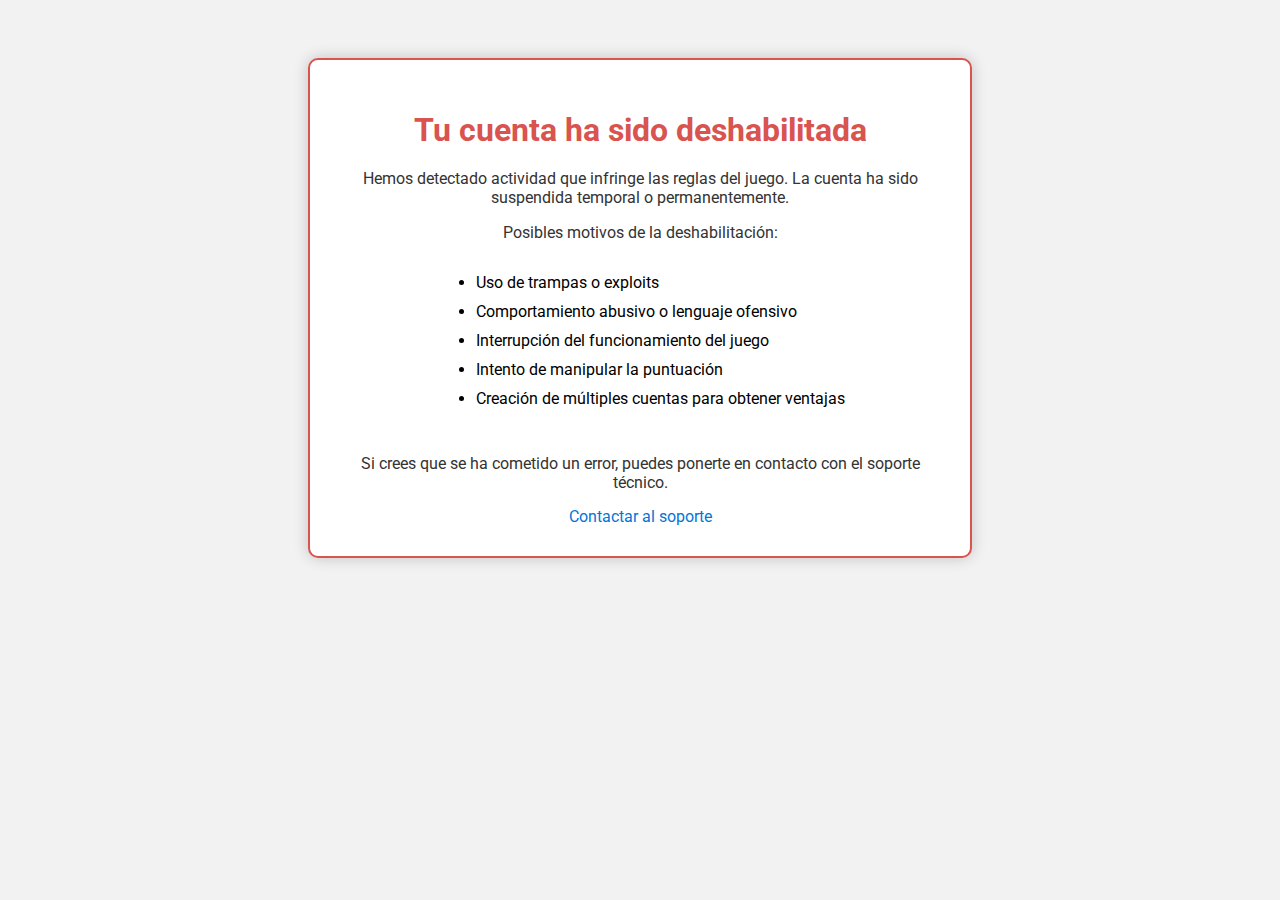
<file: banned.html>
<!DOCTYPE html>
<html lang="es">
<head>
    <meta charset="UTF-8">
    <meta name="viewport" content="width=device-width, initial-scale=1.0">
    <title>Cuenta Deshabilitada</title>
    <link href="https://fonts.googleapis.com/css2?family=Roboto:wght@400;700&display=swap" rel="stylesheet">
    <style>
        body {
            background-color: #f2f2f2;
            font-family: 'Roboto', sans-serif;
            text-align: center;
            padding: 50px;
        }
        .ban-card {
            background-color: #ffffff;
            border: 2px solid #d9534f;
            border-radius: 10px;
            padding: 30px;
            max-width: 600px;
            margin: auto;
            box-shadow: 0 0 15px rgba(0, 0, 0, 0.2);
        }
        h1 {
            color: #d9534f;
            margin-bottom: 20px;
        }
        p {
            color: #333333;
            margin-bottom: 15px;
        }
        .reason-list {
            text-align: left;
            display: inline-block;
            margin-bottom: 20px;
        }
        .reason-list li {
            margin-bottom: 10px;
        }
        .support-link {
            color: #0275d8;
            text-decoration: none;
        }
        .support-link:hover {
            text-decoration: underline;
        }
    </style>
</head>
<body>
    <div class="ban-card">
        <h1>Tu cuenta ha sido deshabilitada</h1>
        <p>Hemos detectado actividad que infringe las reglas del juego. La cuenta ha sido suspendida temporal o permanentemente.</p>
        <p>Posibles motivos de la deshabilitación:</p>
        <ul class="reason-list">
            <li>Uso de trampas o exploits</li>
            <li>Comportamiento abusivo o lenguaje ofensivo</li>
            <li>Interrupción del funcionamiento del juego</li>
            <li>Intento de manipular la puntuación</li>
            <li>Creación de múltiples cuentas para obtener ventajas</li>
        </ul>
        <p>Si crees que se ha cometido un error, puedes ponerte en contacto con el soporte técnico.</p>
        <a class="support-link" href="mailto:soporte@tu-juego.com">Contactar al soporte</a>
    </div>
</body>
</html>
</file>
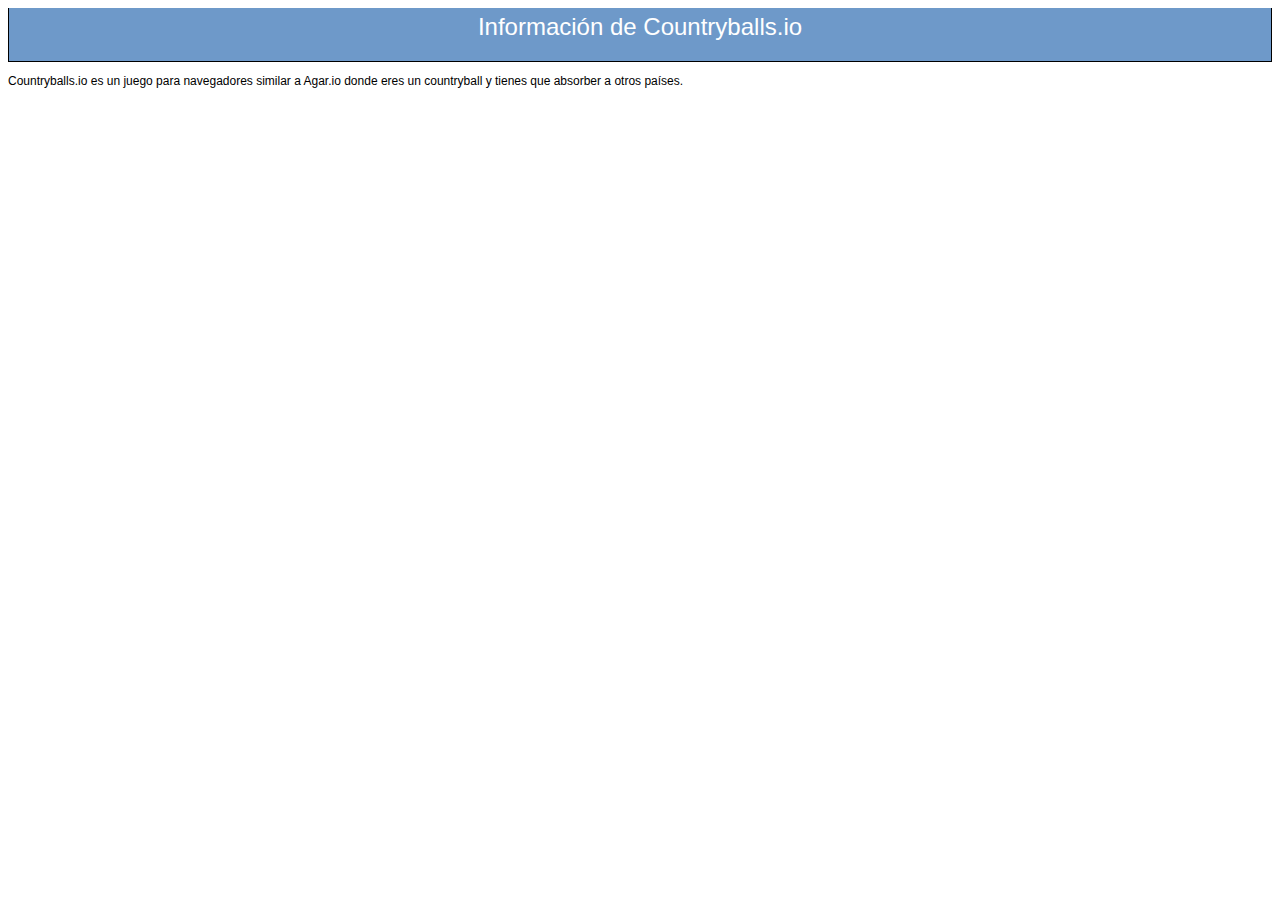
<file: info.html>
<html>
  <head>
    <title>Countryballs.io - Información</title>
    <link rel="stylesheet" href="info.css">
  </head>
  <body>
    <div width="100%" class="navigation">
    <h1>Información de Countryballs.io</h1>
    </div>
    <p>Countryballs.io es un juego para navegadores similar a Agar.io donde eres un countryball y tienes que absorber a otros países.</p>
  </body>
</html>
</file>
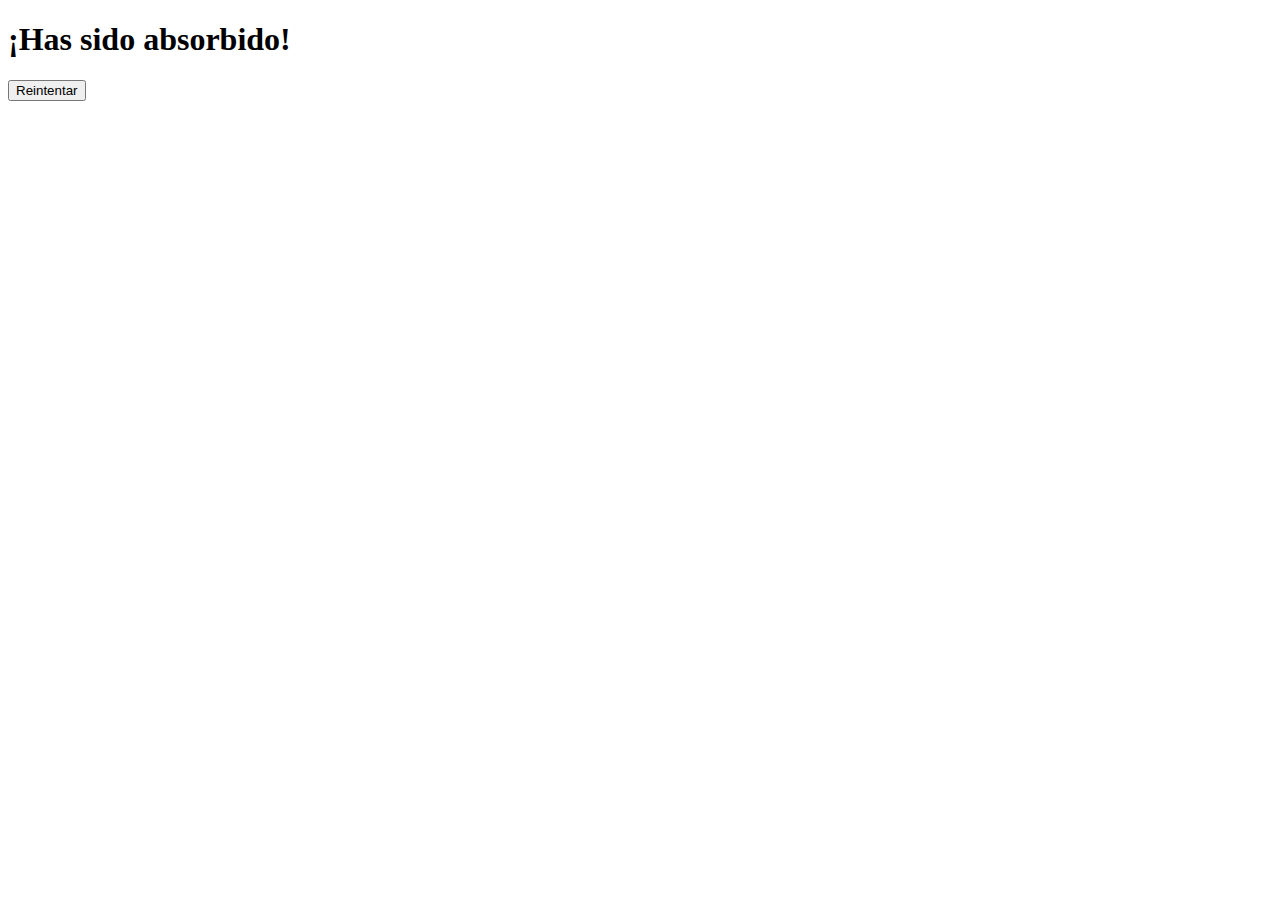
<file: perdiste.html>
<!DOCTYPE html>
<html lang="es">
<head>
    <meta charset="UTF-8">
    <title>¡Has perdido!</title>
</head>
<body>
<h1>¡Has sido absorbido!</h1>
<button onclick="window.location.href='game.html'">Reintentar</button>
</body>
</html>
</file>
<file: info.css>
body {
	background: white;
    font-size: 12px;
	font-family: Verdana, Arial, Helvetica, sans-serif;
}

h1 {
	font-weight: normal;
	font-size: 24px;
}

h2 {
	font-weight: normal;
}

img {
  max-width:100%; 
  height: auto;
}

.contents {
  max-width: 900px;
  margin: auto;
  background: white;
}

.banner {
  background-image: url("/images/banner1b.png");
  height: 72px;
  text-align: center;
  vertical-align: middle;
  border-bottom: solid 1px black;
  border-left: solid 1px black;
  border-right: solid 1px black;
}

.navigation {
  background-color: #6e99c9;
  border-bottom: solid 1px black;
  margin-bottom: 8px;
  border-left: solid 1px black;
  border-right: solid 1px black;
  font-size: 14pt;
  line-height: 2em;
  text-align: center;
  color: white;
}

.navigation a:link {
  color: white;
}

.navigation a:visited {
  color: white;
}

.footer {
  text-align: center;
}

.browseTable {
  border-collapse: collapse;
  margin-bottom: 0px;
  background-color:"White";
  border-color:"#CCCCCC";
  border-width:1px;
  border-style:solid;
}

.browseHeader {
  background-color: #6e99c9;
  color: white;
}

.profileDiv {
  width: 100%;
  height: 100%;
  background-color: lightsteelblue;
  border-top: solid 1px black;
  border-bottom: solid 1px black;
  border-left: solid 1px black;
  border-right: solid 1px black;
  font-size: 14pt;
  text-align: center;
  padding-top: 2px;
  padding-right: 2px;
  padding-bottom: 2px;
  padding-left: 2px;

}

.profileDesc {
  font-size: 9pt;
}

.Button
{
	cursor: pointer;
	background-color: #fff;
	border: solid 1px #333;
	color: #333;
	font-family: Verdana, Sans-Serif;
    font-size: 0.9em;
	text-decoration: none;
}

.Button:link, .Button:visited
{
	border: solid 1px #777;
	color: #777;
}

.Button:hover, .Button:active
{
    background-color: #6e99c9;
	border: solid 1px #000;
	color: #fff;
}

.thumbnailIcon {
	object-fit: cover;
	width: 120px;
	height: 70px;
	padding: 2px;
}

select:disabled
{
	display: none
}
</file>
